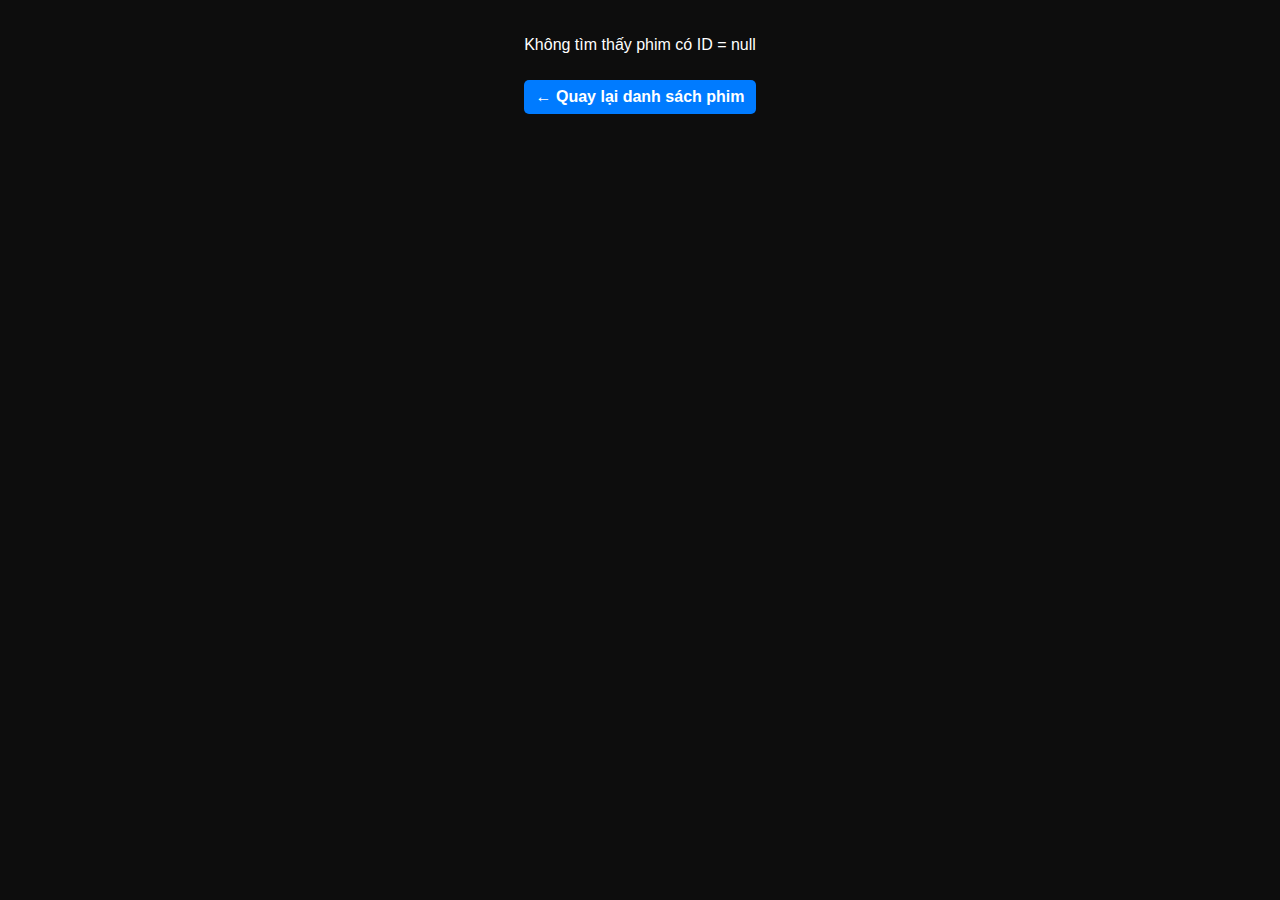
<file: movie_1.html>
<!DOCTYPE html>
<html lang="vi">
<head>
  <meta charset="UTF-8" />
  <meta name="viewport" content="width=device-width, initial-scale=1.0"/>
  <title>Chi tiết phim Doraemon</title>
  <link rel="stylesheet" href="style.css">
</head>
<body>
  <div class="container" id="movie-detail"></div>

  <script>
    const movies = [
      {
        id: "1",
        title: "Doraemon: Nobita và Vũ trụ phiêu lưu ký",
        year: 1981,
        description: "Trong bộ phim này, Nobita và nhóm bạn sử dụng cánh cửa thần kỳ để du hành vào không gian. Họ gặp gỡ những sinh vật ngoài hành tinh...",
        poster: "https://thuviensach.vn/img/news/2024/06/larger/16170-doraemon-movie-nobita-va-vu-tru-phieu-luu-ky-1.jpg?v=3265",
        trailer: "https://www.youtube.com/embed/RMv6yKBR7hU"
      },
      {
        id: "2",
        title: "Doraemon: Nobita và Đảo giấu vàng",
        year: 2018,
        description: "Một chuyến phiêu lưu truy tìm kho báu huyền thoại trên hòn đảo nguy hiểm.",
        poster: "https://i.ytimg.com/vi/98IizofPo7s/maxresdefault.jpg",
        trailer: "https://www.youtube.com/embed/RtKGs7IQQD8"
      },
      // ... thêm phim khác nếu muốn
    ];

    const params = new URLSearchParams(window.location.search);
    const id = params.get("id");
    const movie = movies.find(m => m.id === id);
    const container = document.getElementById("movie-detail");

    if (movie) {
      container.innerHTML = `
        <h1>${movie.title} (${movie.year})</h1>
        <img src="${movie.poster}" alt="Poster phim">
        <p><strong>Năm phát hành:</strong> ${movie.year}</p>
        <p>${movie.description}</p>
        <h3>Trailer</h3>
        <iframe src="${movie.trailer}" frameborder="0" allowfullscreen></iframe>
        <a href="index.html" class="back-button">← Quay lại danh sách phim</a>
      `;
    } else {
      container.innerHTML = `<p>Không tìm thấy phim có ID = ${id}</p>
        <a href="index.html" class="back-button">← Quay lại danh sách phim</a>`;
    }
  </script>
</body>
</html>
</file>
<file: style.css>
body {
  background-color: #0d0d0d;
  font-family: Arial, sans-serif;
  color: #ffffff;
  text-align: center;
  margin: 0;
  padding: 20px;
}

h1 {
  color: #00bfff;
}

.movie-list {
  display: flex;
  flex-wrap: wrap;
  justify-content: center;
  gap: 20px;
  margin-top: 30px;
}

.movie {
  background-color: #ffffff;
  padding: 15px;
  width: 200px;
  border-radius: 12px;
  box-shadow: 0 4px 12px rgba(255, 255, 255, 0.1);
  transition: transform 0.3s;
  color: #000000;
}

.movie:hover {
  transform: scale(1.05);
}

.movie img {
  width: 100%;
  border-radius: 8px;
  height: 280px;
  object-fit: cover;
}

.movie h2 {
  font-size: 16px;
  color: #000000;
  margin: 10px 0;
}

.movie button,
.back-button {
  background-color: #007bff;
  color: white;
  border: none;
  padding: 8px 12px;
  border-radius: 5px;
  cursor: pointer;
  font-weight: bold;
  display: inline-block;
  margin-top: 10px;
  text-decoration: none;
}

.movie button:hover,
.back-button:hover {
  background-color: #0056b3;
}
</file>
